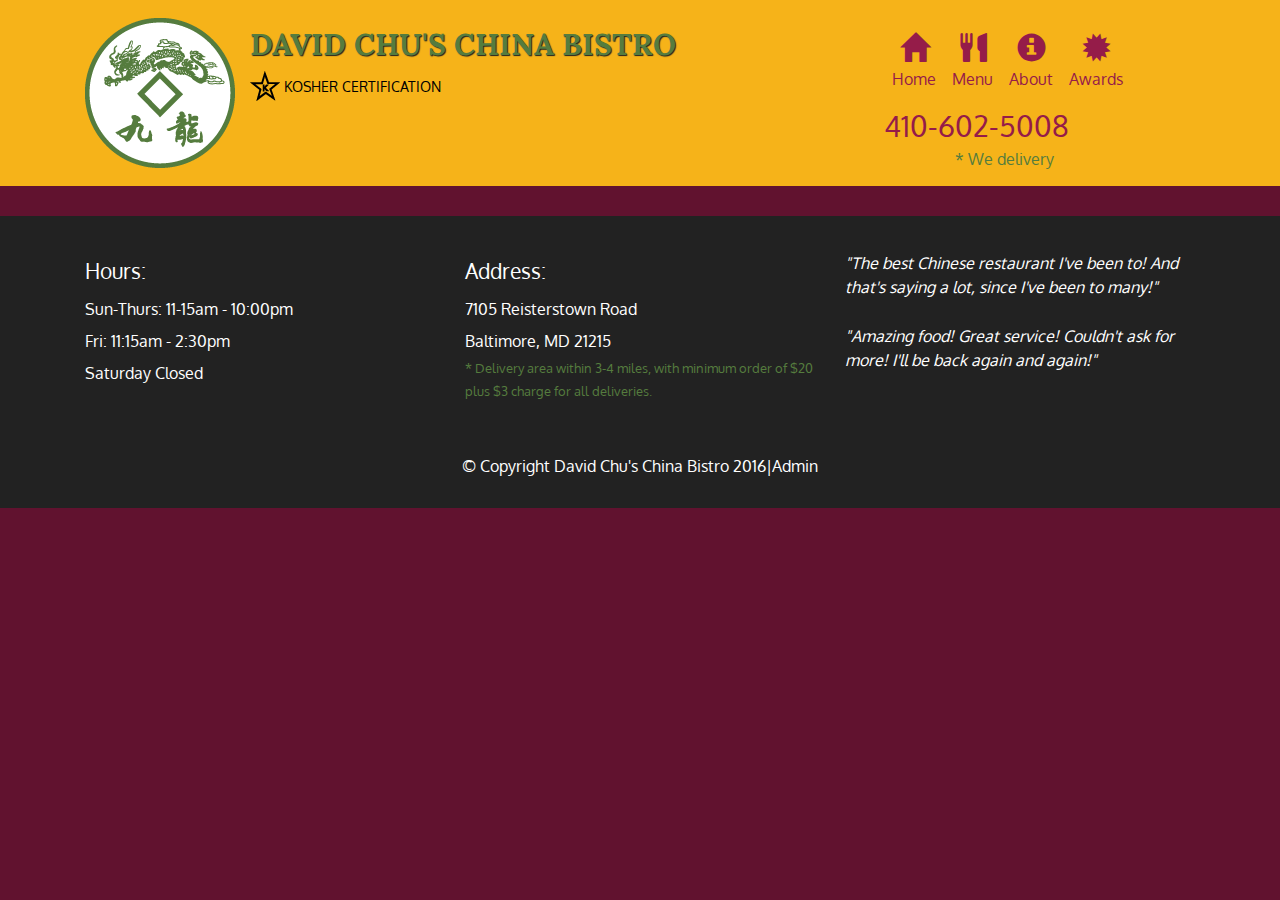
<file: index.html>
<!DOCTYPE html>
<html lang="en">
<head>
    <meta charset="UTF-8">
    <meta http-equiv="X-UA-Compatible" content="IE=edge">
    <meta name="viewport" content="width=device-width, initial-scale=1.0">
    <title>David Chu's China Bistro</title>
    <link rel="stylesheet" href = "css/bootstrap.min.css">  
    <link rel="stylesheet" href = "css/style.css">  
    <link rel="preconnect" href="https://fonts.gstatic.com">    
    <link href="https://fonts.googleapis.com/css2?family=Oxygen:wght@300&display=swap" rel="stylesheet">
    <link href="https://fonts.googleapis.com/css2?family=Lora&display=swap" rel="stylesheet">
</head>
<body>
    <header>
        <nav id = "header-nav" class = "navbar navbar-expand-md navbar-light sticky-top">
            <div class = "container">
                <div class = "navbar-header">
                    <a href= "index.html" class="float-left d-none d-md-block d-lg-block">
                        <div id = "logo-img" alt="Logo image"></div>
                    </a>
                    <div class = "navbar-brand">
                        <a href = "index.html">
                            <h1>David Chu's China Bistro</h1>
                        </a>
                        <p>
                            <img src= "image/star-k-logo.png" alt = "Kosher certification">
                            <span>Kosher certification</span>
                        </p>
                    </div>
                    <!-- Toggler/collapsibe Button -->
                    <button id = "navbar-toggler" class="navbar-toggler" type="button" data-toggle="collapse" data-target="#collapsibleNavbar">
                        <span class="navbar-toggler-icon"></span>
                    </button>
                </div>


 <!-- Navbar links -->
                <div class="collapse navbar-collapse" id="collapsibleNavbar">
                    <ul id="nav-list" class="nav navbar-nav ml-auto">
                        <li class="nav-item" id = "navHomeButton">
                            <a class="nav-link" href="index.html">
                                <span class="glyphicon glyphicon-home"></span>
                                <br class="d-none d-md-block">Home
                            </a>
                        </li>
                        <li class="nav-item" id = "navMenuButton">
                            <a class="nav-link" href="#" onclick="$dc.loadMenuCategories();">
                                <span class="glyphicon glyphicon-cutlery"></span>
                                <br class="d-none d-md-block">Menu
                            </a>
                        </li>
                        <li class="nav-item">
                            <a class="nav-link" href="#">
                                <span class = "glyphicon glyphicon-info-sign" aria-hidden="true"></span>
                                <br class = "d-none d-md-block">About
                            </a>
                        </li>
                        <li class="nav-item">
                            <a class="nav-link" href="#">
                                <span class = "glyphicon glyphicon-certificate"></span>
                                <br class = "d-none d-md-block">Awards
                            </a>
                        </li>
                        <li id="phone" class="d-none d-md-block">
                            <a href = "tel: 410-602-5008">
                                <span>410-602-5008</span>
                            </a><div>* We delivery</div>
                        </li>
                    </ul>
                </div>
            </div>
        </nav>

    </header>
    <div id = "call-btn" class = "d-block d-md-none">
        <a class = "btn" href = "tel:410-602-5008">
            <span class="glyphicon glyphicon-earphone"></span>
            410-602-5008
        </a>
    </div>
    <div id="xs-deliver" class= "text-center d-block d-md-none">* We delivery</div>
    
    <div id = "main-content" class = "container">
    </div><!--end of #main-content-->

    <footer class="panel-footer">
        <div class="container">
            <div class="row">
                <section id="hours" class="col-md-4">
                    <span>Hours:</span><br>
                    Sun-Thurs: 11-15am - 10:00pm<br>
                    Fri: 11:15am - 2:30pm<br>
                    Saturday Closed
                    <hr class="d-block d-md-none">
                </section>
                <section id="address" class="col-md-4">
                    <span>Address:</span><br>
                    7105 Reisterstown Road<br>
                    Baltimore, MD 21215
                    <p>* Delivery area within 3-4 miles, with minimum order
                    of $20 plus $3 charge for all deliveries.</p>
                    <hr class="d-block d-md-none">
                </section>
                <section id="testimonials" class="col-md-4">
                    <p>"The best Chinese restaurant I've been to! And that's saying a lot, since I've been to many!"</p>
                    <p>"Amazing food! Great service! Couldn't ask for more! I'll be back again and again!"</p>
                </section>
            </div>
            <div class="text-center">&copy; Copyright David Chu's China Bistro 2016|Admin</div>
        </div>
    </footer>
    <script src="https://code.jquery.com/jquery-3.2.1.slim.min.js" integrity="sha384-KJ3o2DKtIkvYIK3UENzmM7KCkRr/rE9/Qpg6aAZGJwFDMVNA/GpGFF93hXpG5KkN" crossorigin="anonymous"></script>
    <script src="https://cdn.jsdelivr.net/npm/popper.js@1.16.0/dist/umd/popper.min.js" integrity="sha384-Q6E9RHvbIyZFJoft+2mJbHaEWldlvI9IOYy5n3zV9zzTtmI3UksdQRVvoxMfooAo" crossorigin="anonymous"></script>
    <link href="bootstrap4-glyphicons-master/bootstrap4-glyphicons/css/bootstrap-glyphicons.css" rel="stylesheet">
    <script src= "js/bootstrap.min.js"></script>
    <script src="js/ajax-utils.js"></script>
    <script src= "js/script.js"></script>
</body>
</html>
</file>
<file: css/style.css>
body{
    font-size: 16px;
    color: #fff;
    background-color: #61122f;
    font-family: 'Oxygen', sans-serif;
}
header {
  width: 100%;
  position: relative;
  margin-bottom: 20px;
}
.navbar-header{
  width: 100%;
}
.initial-loading {
    margin-top: 60px;
  }
#header-nav{
    background-color: #f6b319;
    border-radius: 0;
    border: 0;
}

#logo-img{
    background: url('../image/restaurant-logo_large.png') no-repeat;
    width: 150px;
    height: 150px;
    margin: 10px 15px 10px 0;
}
.navbar-brand{
    padding-top: 25px;
}
.navbar-brand h1{
    font-family: 'Lora', serif;
    color: #557c3e;
    font-size: 1.5em;
    text-transform: uppercase;
    font-weight: bold;
    text-shadow: 1px 1px 1px #222;
    margin-top: 20;
    margin-bottom: 15;
    line-height: .75;
}
.navbar-brand a:hover, .navbar-brand a:focus{
    text-decoration: none;
}
.navbar-brand p {
    color: #000;
    text-transform: uppercase;
    font-size: .7em;
    margin-top: 15px;
}
.navbar-brand p span {
    vertical-align: middle;
}
#nav-list{
    margin-top: 10px;
}
ul li {
  float: left;
}
#nav-list a{
    color: #951C49;
    text-align: center;
}
#nav-list a:hover{
    background: #e7e7e7;
}
#nav-list a span {
    font-size: 1.8em
}
#phone{
    margin-top: 5px;
}
#phone a{
    text-align: right;
    padding-bottom: 0;
}
#phone div{
    color: #557c3e;
    text-align: right;
    padding-right: 15px;
}
.navbar-header button.navbar-toggler, .navbar-header .navbar-toggler-icon{
    border: 1px solid #61122f;
}
.navbar-header button.navbar-toggler{
    clear: both;
    margin-top: -30px;
}

#menu-tile, #specials-tile, #map-tile{
  height: 250px;
  width: 100%;
  margin-bottom: 15px;
  position: relative;
  border: 2px solid #3F0C1F;
  overflow: hidden;
}

#menu-tile:hover, #specials-tile:hover, #map-tile:hover{
  box-shadow: 0 1px 5px 1px #cccccc;
}

#menu-tile{
  background: url('../image/menu-tile.jpg') no-repeat;
  background-position: center;
}

#specials-tile{
  background: url('../image/specials-tile.jpg') no-repeat;
  background-position: center;
}

#menu-tile span, #specials-tile span, #map-tile span{
  position: absolute;
  bottom: 0;
  right: 0;
  width: 100%;
  text-align: center;
  font-size: 1.6em;
  text-transform: uppercase;
  background-color: #000;
  color: #fff;
  opacity: 0.8;
}
.navbar-nav li.active > a {
  background-color: #3990E0;
  color: white;
}
/**menu-categories*/
.category-tile{
  position: relative;
  border: 2px solid #3F0C1F;
  overflow: hidden;
  width: 200px;
  height: 200px;
  margin: 0 auto 15px;
}
.category-tile span{
  position: absolute;
  bottom: 0;
  right: 0;
  width: 100%;
  text-align: center;
  font-size: 1.2em;
  text-transform: uppercase;
  background-color: #000;
  color: #fff;
  opacity: 0.8;
}
.category-tile:hover{
  box-shadow: 0 1px 5px 1px #cccccc;
}
#menu-categories-title + div{
  margin-bottom: 50px;
}
/*End menu categories page*/

/*Single category page*/
.menu-item-tile{
  margin-bottom: 25px;
}
.menu-item-tile hr{
  width: 80%
}
.menu-item-tile .menu-item-price {
  font-size: 1.1em;
  text-align: right;
  margin-top: -15px;
  margin-right: -15px;
}
.menu-item-tile .menu-item-price span {
  font-size: .6em;
}
.menu-item-photo{
  position: relative;
  border: 2px solid #3F0C1F;
  overflow: hidden;
  padding: 0;
  margin-right: -15px;
  margin-left: auto;
  margin-bottom: 20px;
  max-width: 250px;
}
.menu-item-photo div {
  position: absolute;
  bottom: 0;
  right: 0;
  width: 80px;
  background-color: #557c3e;
  text-align: center;
}
.menu-item-description{
  padding-right: 30px;
}
h3.menu-item-title{
  margin: 0 0 10px;
}
.menu-item-details{
  font-size: 0.9em;
  font-style: italic;
}
/* End single category page */
.panel-footer{
  margin-top: 30px;
  padding-top: 35px;
  padding-bottom: 30px;
  background-color: #222;
  border-top: 0;
}

.panel-footer div.row{
  margin-bottom: 35px;
}

#hours, #address{
  line-height: 2;
}
#hours > span, #address > span{
  font-size: 1.3em;
}
#address p {
  color: #557c3e;
  font-size: 0.8em;
  line-height: 1.8;
}
#testimonials{
  font-style: italic;
}
#testimonials p:nth-child(2){
  margin-top: 25px;
}
hr{
  background-color: #e7e7e7;
}
@media(min-width:1200px){
  .jumbotron{
    background: url('../image/jumbotron_1200.jpg') no-repeat;
    height: 675px;
    box-shadow: 0 0 50px #3F0C1F;
    border: 2px solid #3F0C1F;
  }
}
@media (min-width: 992px) and (max-width: 1199px) {
    /* Header */
    #logo-img {
      background: url('../image/restaurant-logo_medium.png') no-repeat;
      width: 100px;
      height: 100px;
      margin: 5px 5px 5px 0;
    }
    /* End Header */
    /* Home Page */
    .jumbotron{
      background: url('../image/jumbotron_992.jpg') no-repeat;
      height: 558px;
      box-shadow: 0 0 50px #3F0C1F;
      border: 2px solid #3F0C1F;
    /* End home page */
    }
  }

@media (min-width: 768px) and (max-width: 991px) {
  #logo-img{
    width: 0px;
    height: 0px;
    margin: 0px 0px 0px 0;
}
    .navbar-brand{
      padding-top: 10px;
      height: 80px
    }
    .navbar-brand h1 {
      font-size: 150%;
    }
    .navbar-brand p{
      font-size: .9em;
      margin-top: 15px;
    }
    .navbar-brand p img{
      height: 20px;
    }
    .jumbotron{
      background: url('../image/jumbotron_768.jpg') no-repeat;
      height: 432px;
      box-shadow: 0 0 50px #3F0C1F;
      border: 2px solid #3F0C1F;
    }
  }
/********** Extra small devices only **********/
@media (max-width: 768px) {
    /* Header */
    .navbar-brand {
      padding-top: 10px;
      height: 80px;
    }
    .navbar-brand h1 { /* Restaurant name */
      padding-top: 10px;
      font-size: 4.3vw; /* 1vw = 1% of viewport width */
    }
    .navbar-brand p { /* Kosher cert */
      text-transform: uppercase;
      font-size: .6em;
      margin-top: 12px;
    }
    .navbar-brand p img { /* Star-K */
      height: 20px;
    }
  
    #collapsibleNavbar a { /* Collapsed nav menu text */
      font-size: 1.2em;
    }
    #collapsibleNavbar a span { /* Collapsed nav menu glyph */
      font-size: 1em;
      margin-right: 5px;
    }
  
    #call-btn > a {
      font-size: 1.5em;
      display: block;
      margin: 0 20px;
      padding: 10px;
      border: 2px solid #fff;
      background-color: #f6b319;
      color: #951c49;
    }
    #xs-deliver {
      margin-top: 5px;
      font-size: .7em;
      letter-spacing: .1em;
      text-transform: uppercase;
      display: block;
    }
    .jumbotron{
      margin-top: 30px;
      padding: 0;
      box-shadow: 0 0 50px #3F0C1F;
      border: 2px solid #3F0C1F;
    }
    #menu-tile, #specials-tile{
      width: 360px;
      margin: 0 auto 15px;
    }
    .menu-item-photo{
      margin-right: auto;
    }
    .menu-item-tile .menu-item-price{
      text-align: center;
    }
    .menu-item-description {
      text-align: center;
    }
    /* footer */
    .panel-footer section{
      margin-bottom: 30px;
      text-align: center;
    }
    .panel-footer section:nth-child(3){
      margin-bottom: 0;
    }
    .panel-footer section hr{
      width: 50%;
    }

}
/********** Super extra small devices Only :-) (e.g., iPhone 4) **********/
@media (max-width: 479px) {
  /* Header */
  .navbar-brand h1 { /* Restaurant name */
    padding-top: 5px;
    font-size: 3vw;
  }
  #call-btn > a {
    font-size: 4vw;
  }
  #xs-deliver{
    font-size: 4vw;
  }
  #menu-tile, #specials-tile{
    width: 280px;
    margin: 0 auto 15px
  }
  
}
</file>
